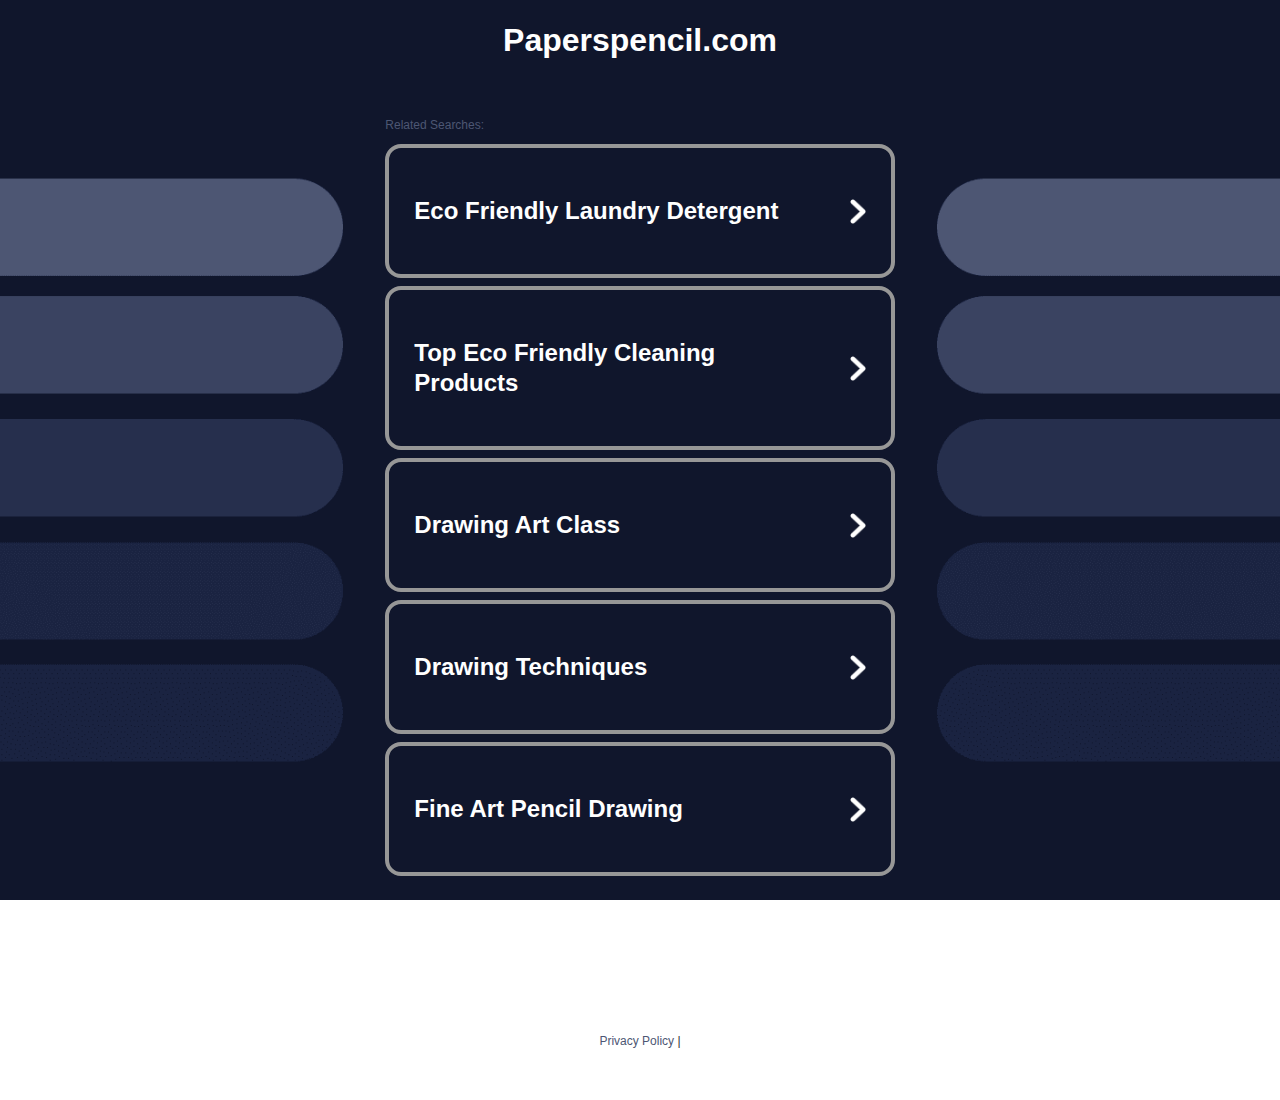
<file: index.html>
<!DOCTYPE html>
<html lang="en">
  <head>
    <meta charset="UTF-8" />
    <meta name="viewport" content="width=device-width, initial-scale=1.0" />
    <title>Document</title>
    <link
      href="https://cdn.jsdelivr.net/npm/bootstrap@5.3.3/dist/css/bootstrap.min.css"
      rel="stylesheet"
      integrity="sha384-QWTKZyjpPEjISv5WaRU9OFeRpok6YctnYmDr5pNlyT2bRjXh0JMhjY6hW+ALEwIH"
      crossorigin="anonymous"
    />
    <link rel="stylesheet" href="style.css" />
    <link rel="preconnect" href="https://fonts.googleapis.com" />
    <link rel="preconnect" href="https://fonts.gstatic.com" crossorigin />
    <link
      href="https://fonts.googleapis.com/css2?family=Montserrat:ital,wght@0,100..900;1,100..900&display=swap"
      rel="stylesheet"
    />
  </head>

  <body>
    <div class="container mb-3">
      <div class="row py-3">
        <div class="col text-center">
          <a class="web-link" href="//paperspencil.com" target="_blank"
            >Paperspencil.com</a
          >
        </div>
      </div>
    </div>

    <div
      class="container-fluid col-sm-12 col-md-7 col-lg-6 col-xl-5 white-bg"
    >
      <div class="row py-3">
        <div class="col">
          <span class="hero-span">Related Searches:</span>
          <ul class="list-unstyled mt-2">
            <li class="mb-2">
              <a href="link1.html" class="py-5 d-block"
                >Eco Friendly Laundry Detergent</a
              >
            </li>
            <li class="mb-2">
              <a href="link2.html" class="py-5 d-block"
                >Top Eco Friendly Cleaning Products</a
              >
            </li>
            <li class="mb-2">
              <a href="link3.html" class="py-5 d-block">Drawing Art Class</a>
            </li>
            <li class="mb-2">
              <a href="link4.html" class="py-5 d-block">Drawing Techniques</a>
            </li>
            <li class="mb-2">
              <a href="link5.html" class="py-5 d-block"
                >Fine Art Pencil Drawing</a
              >
            </li>
          </ul>
        </div>
      </div>
    </div>

    <div class="container mb-5 hero-footer">
      <div class="row">
        <div class="col text-center">
          <a class="footer-text" href="#" target="_blank"
            >Privacy Policy <span style="color: #2c2e2d">|</span></a
          >
        </div>
      </div>
    </div>
  </body>
  <script
    src="https://cdn.jsdelivr.net/npm/bootstrap@5.3.3/dist/js/bootstrap.bundle.min.js"
    integrity="sha384-YvpcrYf0tY3lHB60NNkmXc5s9fDVZLESaAA55NDzOxhy9GkcIdslK1eN7N6jIeHz"
    crossorigin="anonymous"
  ></script>
</html>
</file>
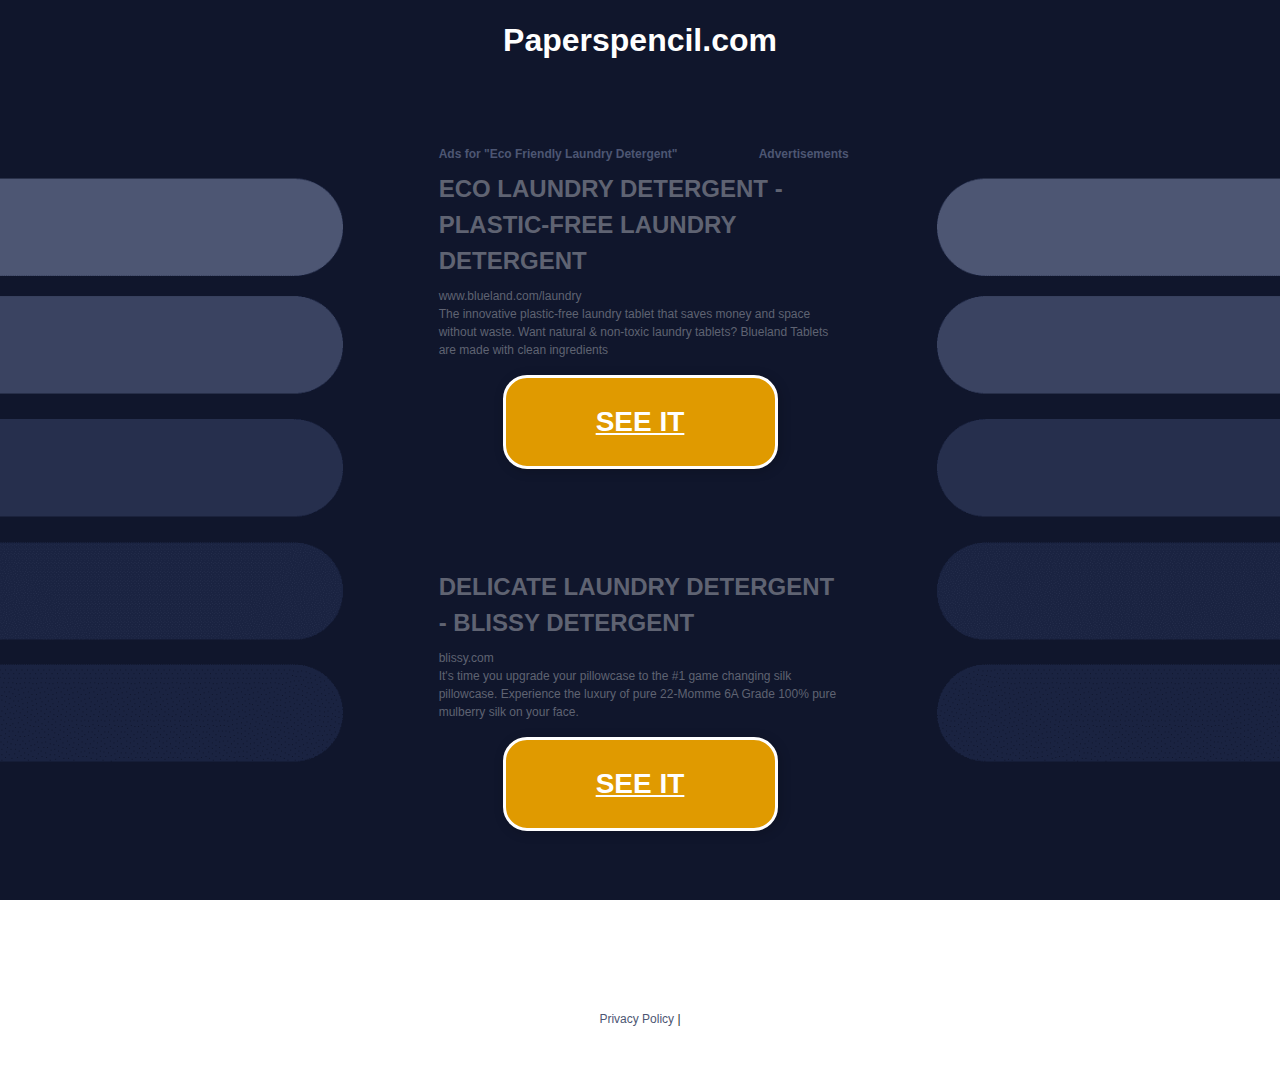
<file: link1.html>
<!DOCTYPE html>
<html lang="en">
  <head>
    <meta charset="UTF-8" />
    <meta name="viewport" content="width=device-width, initial-scale=1.0" />
    <title>Document</title>
    <link
      href="https://cdn.jsdelivr.net/npm/bootstrap@5.3.3/dist/css/bootstrap.min.css"
      rel="stylesheet"
      integrity="sha384-QWTKZyjpPEjISv5WaRU9OFeRpok6YctnYmDr5pNlyT2bRjXh0JMhjY6hW+ALEwIH"
      crossorigin="anonymous"
    />
    <link rel="stylesheet" href="style.css" />
    <link rel="preconnect" href="https://fonts.googleapis.com" />
    <link rel="preconnect" href="https://fonts.gstatic.com" crossorigin />
    <link
      href="https://fonts.googleapis.com/css2?family=Montserrat:ital,wght@0,100..900;1,100..900&display=swap"
      rel="stylesheet"
    />
  </head>

  <body>
    <div class="container mb-3">
      <div class="row py-3">
        <div class="col text-center">
          <a class="web-link" href="//paperspencil.com" target="_blank"
            >Paperspencil.com</a
          >
        </div>
      </div>
    </div>

    <!-- container-fluid col-sm-12 col-md-7 col-lg-6 col-xl-5 -->
    <div
      class="container-fluid col-sm-11 col-md-5 col-xl-4"
      style="margin: 65px auto"
    >
      <div class="row mb-2">
        <div class="col-9 text-start fw-bold link-page-text">
          <p class="card-text">Ads for "Eco Friendly Laundry Detergent"</p>
        </div>
        <div class="col-3 text-end link-page-text fw-bold">
          <p class="card-text">Advertisements</p>
        </div>
      </div>
      <div>
        <a href="#" style="text-decoration: none" class="ultimate-hover">
          <div class="row mb-2">
            <h5 class="card-title cardTitle fs-4 fw-bold mb-2 lh-base">
              ECO LAUNDRY DETERGENT - PLASTIC-FREE LAUNDRY DETERGENT
            </h5>
            <p class="card-text mb-0 link-page-text" style="color: #5f6372">
              www.blueland.com/laundry
            </p>
            <p class="card-text link-page-text" style="color: #5f6372">
              The innovative plastic-free laundry tablet that saves money and
              space without waste. Want natural & non-toxic laundry tablets?
              Blueland Tablets are made with clean ingredients
            </p>
            <div
              class="cart-button fw-bold text-white fs-3"
              style="background-color: #e09a00"
            >
              SEE IT
            </div>
          </div>
        </a>
      </div>

      <div style="margin: 100px auto 175px auto">
        <a
          href="#"
          style="text-decoration: none; margin: 65px auto"
          class="ultimate-hover"
        >
          <div class="row mb-2">
            <h5 class="card-title cardTitle fs-4 fw-bold mb-2 lh-base">
              DELICATE LAUNDRY DETERGENT - BLISSY DETERGENT
            </h5>
            <p class="card-text mb-0 link-page-text" style="color: #5f6372">
              blissy.com
            </p>
            <p class="card-text link-page-text" style="color: #5f6372">
              It's time you upgrade your pillowcase to the #1 game changing silk
              pillowcase. Experience the luxury of pure 22-Momme 6A Grade 100%
              pure mulberry silk on your face.
            </p>
            <div
              class="cart-button fw-bold text-white fs-3"
              style="background-color: #e09a00"
            >
              SEE IT
            </div>
          </div>
        </a>
      </div>
    </div>

    <div class="container mb-5 hero-footer">
      <div class="row">
        <div class="col text-center">
          <a class="footer-text" href="#" target="_blank"
            >Privacy Policy <span style="color: #2c2e2d">|</span></a
          >
        </div>
      </div>
    </div>
  </body>
  <script
    src="https://cdn.jsdelivr.net/npm/bootstrap@5.3.3/dist/js/bootstrap.bundle.min.js"
    integrity="sha384-YvpcrYf0tY3lHB60NNkmXc5s9fDVZLESaAA55NDzOxhy9GkcIdslK1eN7N6jIeHz"
    crossorigin="anonymous"
  ></script>
</html>
</file>
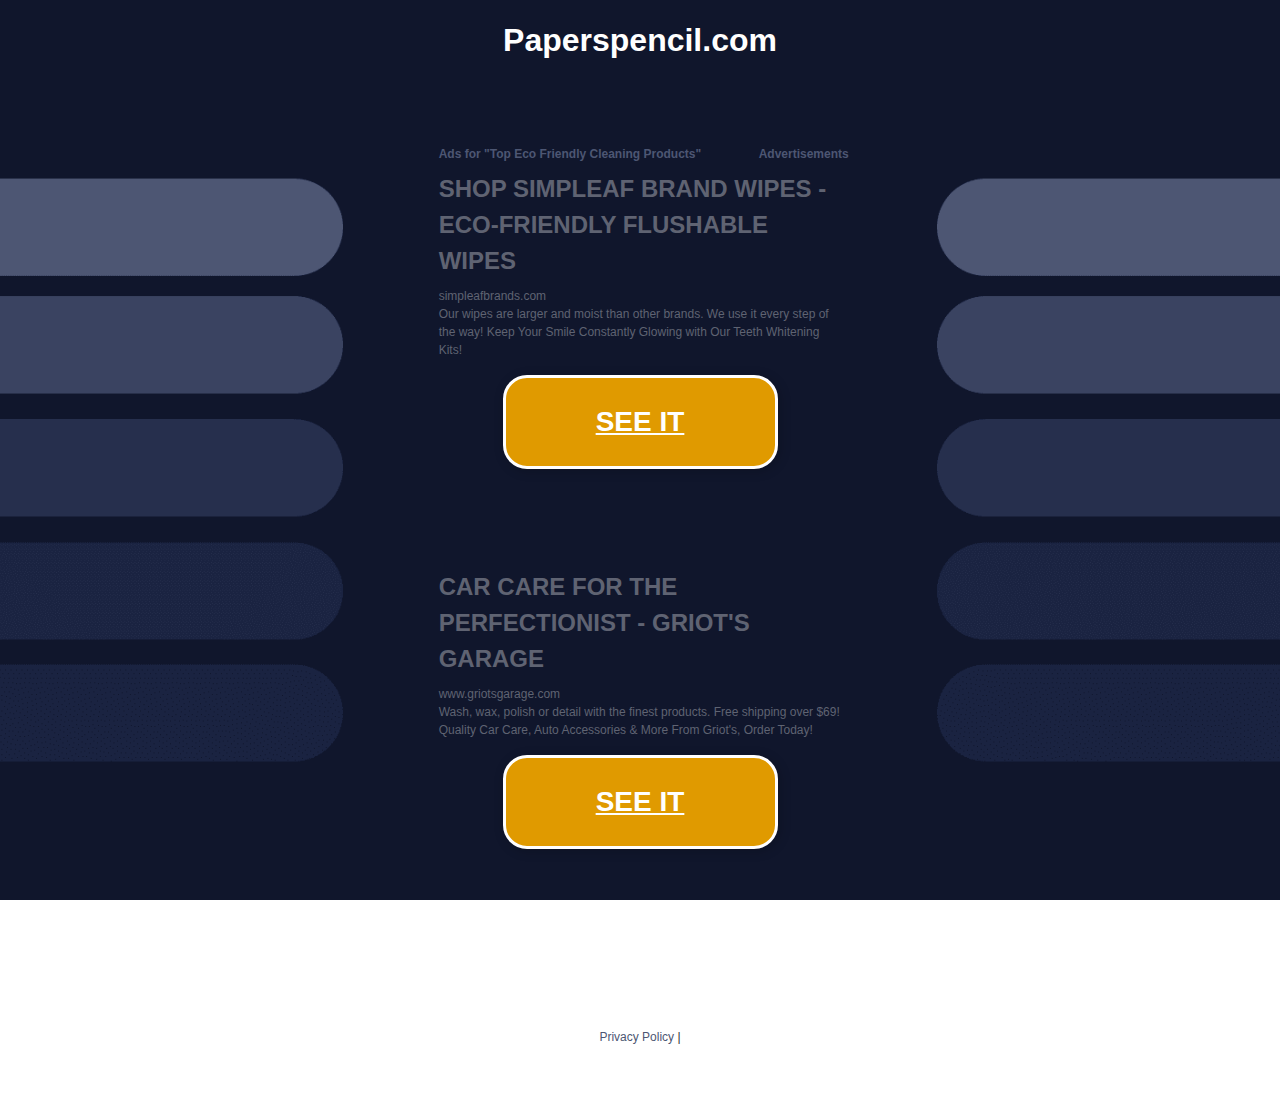
<file: link2.html>
<!DOCTYPE html>
<html lang="en">
  <head>
    <meta charset="UTF-8" />
    <meta name="viewport" content="width=device-width, initial-scale=1.0" />
    <title>Document</title>
    <link
      href="https://cdn.jsdelivr.net/npm/bootstrap@5.3.3/dist/css/bootstrap.min.css"
      rel="stylesheet"
      integrity="sha384-QWTKZyjpPEjISv5WaRU9OFeRpok6YctnYmDr5pNlyT2bRjXh0JMhjY6hW+ALEwIH"
      crossorigin="anonymous"
    />
    <link rel="stylesheet" href="style.css" />
    <link rel="preconnect" href="https://fonts.googleapis.com" />
    <link rel="preconnect" href="https://fonts.gstatic.com" crossorigin />
    <link
      href="https://fonts.googleapis.com/css2?family=Montserrat:ital,wght@0,100..900;1,100..900&display=swap"
      rel="stylesheet"
    />
  </head>

  <body>
    <div class="container mb-3">
      <div class="row py-3">
        <div class="col text-center">
          <a class="web-link" href="//paperspencil.com" target="_blank"
            >Paperspencil.com</a
          >
        </div>
      </div>
    </div>

    <div class="container-fluid col-sm-11 col-md-5 col-xl-4" style="margin: 65px auto">
      <div class="row mb-2">
        <div class="col-9 text-start fw-bold link-page-text">
          <p class="card-text">Ads for "Top Eco Friendly Cleaning Products"</p>
        </div>
        <div class="col-3 text-end link-page-text fw-bold">
          <p class="card-text">Advertisements</p>
        </div>
      </div>
      <div>
        <a href="#" style="text-decoration: none" class="ultimate-hover">
          <div class="row mb-2">
            <h5 class="card-title cardTitle fs-4 fw-bold mb-2 lh-base">
              SHOP SIMPLEAF BRAND WIPES - ECO-FRIENDLY FLUSHABLE WIPES
            </h5>
            <p class="card-text mb-0 link-page-text" style="color: #5f6372">
              simpleafbrands.com
            </p>
            <p class="card-text link-page-text" style="color: #5f6372">
              Our wipes are larger and moist than other brands. We use it every
              step of the way! Keep Your Smile Constantly Glowing with Our Teeth
              Whitening Kits!
            </p>
            <div
              class="cart-button fw-bold text-white fs-3"
              style="background-color: #e09a00"
            >
              SEE IT
            </div>
          </div>
        </a>
      </div>

      <div style="margin: 100px auto 175px auto">
        <a
          href="#"
          style="text-decoration: none; margin: 65px auto"
          class="ultimate-hover"
        >
          <div class="row mb-2">
            <h5 class="card-title cardTitle fs-4 fw-bold mb-2 lh-base">
              CAR CARE FOR THE PERFECTIONIST - GRIOT'S GARAGE
            </h5>
            <p class="card-text mb-0 link-page-text" style="color: #5f6372">
              www.griotsgarage.com
            </p>
            <p class="card-text link-page-text" style="color: #5f6372">
              Wash, wax, polish or detail with the finest products. Free
              shipping over $69! Quality Car Care, Auto Accessories & More From
              Griot's, Order Today!
            </p>
            <div
              class="cart-button fw-bold text-white fs-3"
              style="background-color: #e09a00"
            >
              SEE IT
            </div>
          </div>
        </a>
      </div>
    </div>

    <div class="container mb-5 hero-footer">
      <div class="row">
        <div class="col text-center">
          <a class="footer-text" href="#" target="_blank"
            >Privacy Policy <span style="color: #2c2e2d">|</span></a
          >
        </div>
      </div>
    </div>
  </body>
  <script
    src="https://cdn.jsdelivr.net/npm/bootstrap@5.3.3/dist/js/bootstrap.bundle.min.js"
    integrity="sha384-YvpcrYf0tY3lHB60NNkmXc5s9fDVZLESaAA55NDzOxhy9GkcIdslK1eN7N6jIeHz"
    crossorigin="anonymous"
  ></script>
</html>
</file>
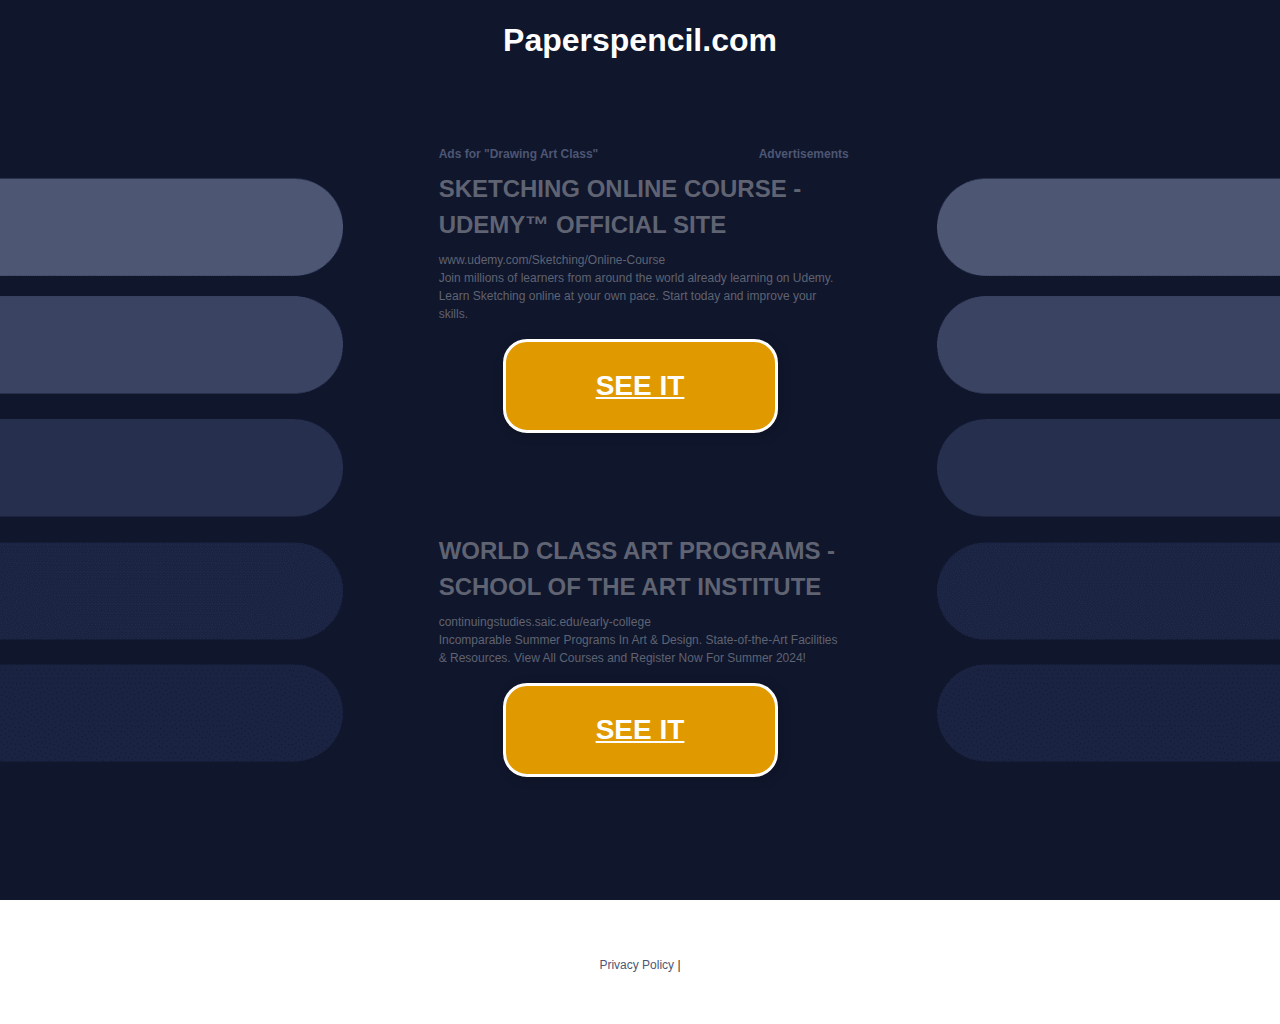
<file: link3.html>
<!DOCTYPE html>
<html lang="en">
  <head>
    <meta charset="UTF-8" />
    <meta name="viewport" content="width=device-width, initial-scale=1.0" />
    <title>Document</title>
    <link
      href="https://cdn.jsdelivr.net/npm/bootstrap@5.3.3/dist/css/bootstrap.min.css"
      rel="stylesheet"
      integrity="sha384-QWTKZyjpPEjISv5WaRU9OFeRpok6YctnYmDr5pNlyT2bRjXh0JMhjY6hW+ALEwIH"
      crossorigin="anonymous"
    />
    <link rel="stylesheet" href="style.css" />
    <link rel="preconnect" href="https://fonts.googleapis.com" />
    <link rel="preconnect" href="https://fonts.gstatic.com" crossorigin />
    <link
      href="https://fonts.googleapis.com/css2?family=Montserrat:ital,wght@0,100..900;1,100..900&display=swap"
      rel="stylesheet"
    />
  </head>

  <body>
    <div class="container mb-3">
      <div class="row py-3">
        <div class="col text-center">
          <a class="web-link" href="//paperspencil.com" target="_blank"
            >Paperspencil.com</a
          >
        </div>
      </div>
    </div>

    
    <div class="container-fluid col-sm-11 col-md-5 col-xl-4" style="margin: 65px auto">
      <div class="row mb-2">
        <div class="col-9 text-start fw-bold link-page-text">
          <p class="card-text">Ads for "Drawing Art Class"</p>
        </div>
        <div class="col-3 text-end link-page-text fw-bold">
          <p class="card-text">Advertisements</p>
        </div>
      </div>
      <div>
        <a href="#" style="text-decoration: none" class="ultimate-hover">
          <div class="row mb-2">
            <h5 class="card-title cardTitle fs-4 fw-bold mb-2 lh-base">
              SKETCHING ONLINE COURSE - UDEMY™ OFFICIAL SITE
            </h5>
            <p class="card-text mb-0 link-page-text" style="color: #5f6372">
              www.udemy.com/Sketching/Online-Course
            </p>
            <p class="card-text link-page-text" style="color: #5f6372">
              Join millions of learners from around the world already learning
              on Udemy. Learn Sketching online at your own pace. Start today and
              improve your skills.
            </p>
            <div
              class="cart-button fw-bold text-white fs-3"
              style="background-color: #e09a00"
            >
              SEE IT
            </div>
          </div>
        </a>
      </div>

      <div style="margin: 100px auto 175px auto">
        <a
          href="#"
          style="text-decoration: none; margin: 65px auto"
          class="ultimate-hover"
        >
          <div class="row mb-2">
            <h5 class="card-title cardTitle fs-4 fw-bold mb-2 lh-base">
              WORLD CLASS ART PROGRAMS - SCHOOL OF THE ART INSTITUTE
            </h5>
            <p class="card-text mb-0 link-page-text" style="color: #5f6372">
              continuingstudies.saic.edu/early-college
            </p>
            <p class="card-text link-page-text" style="color: #5f6372">
              Incomparable Summer Programs In Art & Design. State-of-the-Art
              Facilities & Resources. View All Courses and Register Now For
              Summer 2024!
            </p>
            <div
              class="cart-button fw-bold text-white fs-3"
              style="background-color: #e09a00"
            >
              SEE IT
            </div>
          </div>
        </a>
      </div>
    </div>

    <div class="container mb-5 hero-footer">
      <div class="row">
        <div class="col text-center">
          <a class="footer-text" href="#" target="_blank"
            >Privacy Policy <span style="color: #2c2e2d">|</span></a
          >
        </div>
      </div>
    </div>
  </body>
  <script
    src="https://cdn.jsdelivr.net/npm/bootstrap@5.3.3/dist/js/bootstrap.bundle.min.js"
    integrity="sha384-YvpcrYf0tY3lHB60NNkmXc5s9fDVZLESaAA55NDzOxhy9GkcIdslK1eN7N6jIeHz"
    crossorigin="anonymous"
  ></script>
</html>
</file>
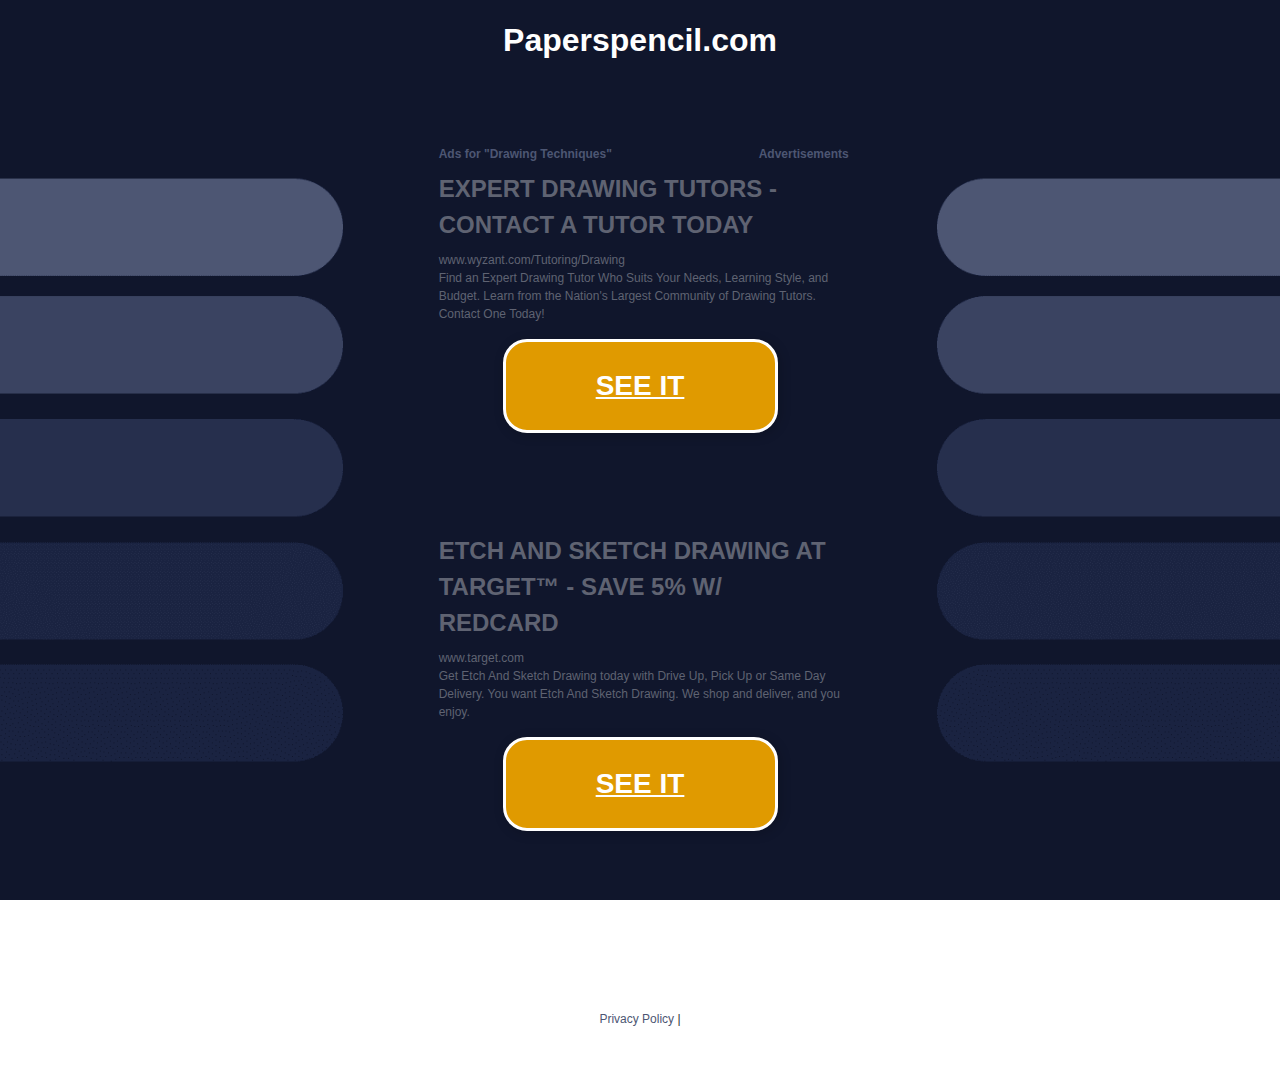
<file: link4.html>
<!DOCTYPE html>
<html lang="en">
  <head>
    <meta charset="UTF-8" />
    <meta name="viewport" content="width=device-width, initial-scale=1.0" />
    <title>Document</title>
    <link
      href="https://cdn.jsdelivr.net/npm/bootstrap@5.3.3/dist/css/bootstrap.min.css"
      rel="stylesheet"
      integrity="sha384-QWTKZyjpPEjISv5WaRU9OFeRpok6YctnYmDr5pNlyT2bRjXh0JMhjY6hW+ALEwIH"
      crossorigin="anonymous"
    />
    <link rel="stylesheet" href="style.css" />
    <link rel="preconnect" href="https://fonts.googleapis.com" />
    <link rel="preconnect" href="https://fonts.gstatic.com" crossorigin />
    <link
      href="https://fonts.googleapis.com/css2?family=Montserrat:ital,wght@0,100..900;1,100..900&display=swap"
      rel="stylesheet"
    />
  </head>

  <body>
    <div class="container mb-3">
      <div class="row py-3">
        <div class="col text-center">
          <a class="web-link" href="//paperspencil.com" target="_blank"
            >Paperspencil.com</a
          >
        </div>
      </div>
    </div>

    
    <div class="container-fluid col-sm-11 col-md-5 col-xl-4" style="margin: 65px auto">
      <div class="row mb-2">
        <div class="col-9 text-start fw-bold link-page-text">
          <p class="card-text">Ads for "Drawing Techniques"</p>
        </div>
        <div class="col-3 text-end link-page-text fw-bold">
          <p class="card-text">Advertisements</p>
        </div>
      </div>
      <div>
        <a href="#" style="text-decoration: none" class="ultimate-hover">
          <div class="row mb-2">
            <h5 class="card-title cardTitle fs-4 fw-bold mb-2 lh-base">
              EXPERT DRAWING TUTORS - CONTACT A TUTOR TODAY
            </h5>
            <p class="card-text mb-0 link-page-text" style="color: #5f6372">
              www.wyzant.com/Tutoring/Drawing
            </p>
            <p class="card-text link-page-text" style="color: #5f6372">
              Find an Expert Drawing Tutor Who Suits Your Needs, Learning Style,
              and Budget. Learn from the Nation's Largest Community of Drawing
              Tutors. Contact One Today!
            </p>
            <div
              class="cart-button fw-bold text-white fs-3"
              style="background-color: #e09a00"
            >
              SEE IT
            </div>
          </div>
        </a>
      </div>

      <div style="margin: 100px auto 175px auto">
        <a
          href="#"
          style="text-decoration: none; margin: 65px auto"
          class="ultimate-hover"
        >
          <div class="row mb-2">
            <h5 class="card-title cardTitle fs-4 fw-bold mb-2 lh-base">
              ETCH AND SKETCH DRAWING AT TARGET™ - SAVE 5% W/ REDCARD
            </h5>
            <p class="card-text mb-0 link-page-text" style="color: #5f6372">
              www.target.com
            </p>
            <p class="card-text link-page-text" style="color: #5f6372">
              Get Etch And Sketch Drawing today with Drive Up, Pick Up or Same
              Day Delivery. You want Etch And Sketch Drawing. We shop and
              deliver, and you enjoy.
            </p>
            <div
              class="cart-button fw-bold text-white fs-3"
              style="background-color: #e09a00"
            >
              SEE IT
            </div>
          </div>
        </a>
      </div>
    </div>

    <div class="container mb-5 hero-footer">
      <div class="row">
        <div class="col text-center">
          <a class="footer-text" href="#" target="_blank"
            >Privacy Policy <span style="color: #2c2e2d">|</span></a
          >
        </div>
      </div>
    </div>
  </body>
  <script
    src="https://cdn.jsdelivr.net/npm/bootstrap@5.3.3/dist/js/bootstrap.bundle.min.js"
    integrity="sha384-YvpcrYf0tY3lHB60NNkmXc5s9fDVZLESaAA55NDzOxhy9GkcIdslK1eN7N6jIeHz"
    crossorigin="anonymous"
  ></script>
</html>
</file>
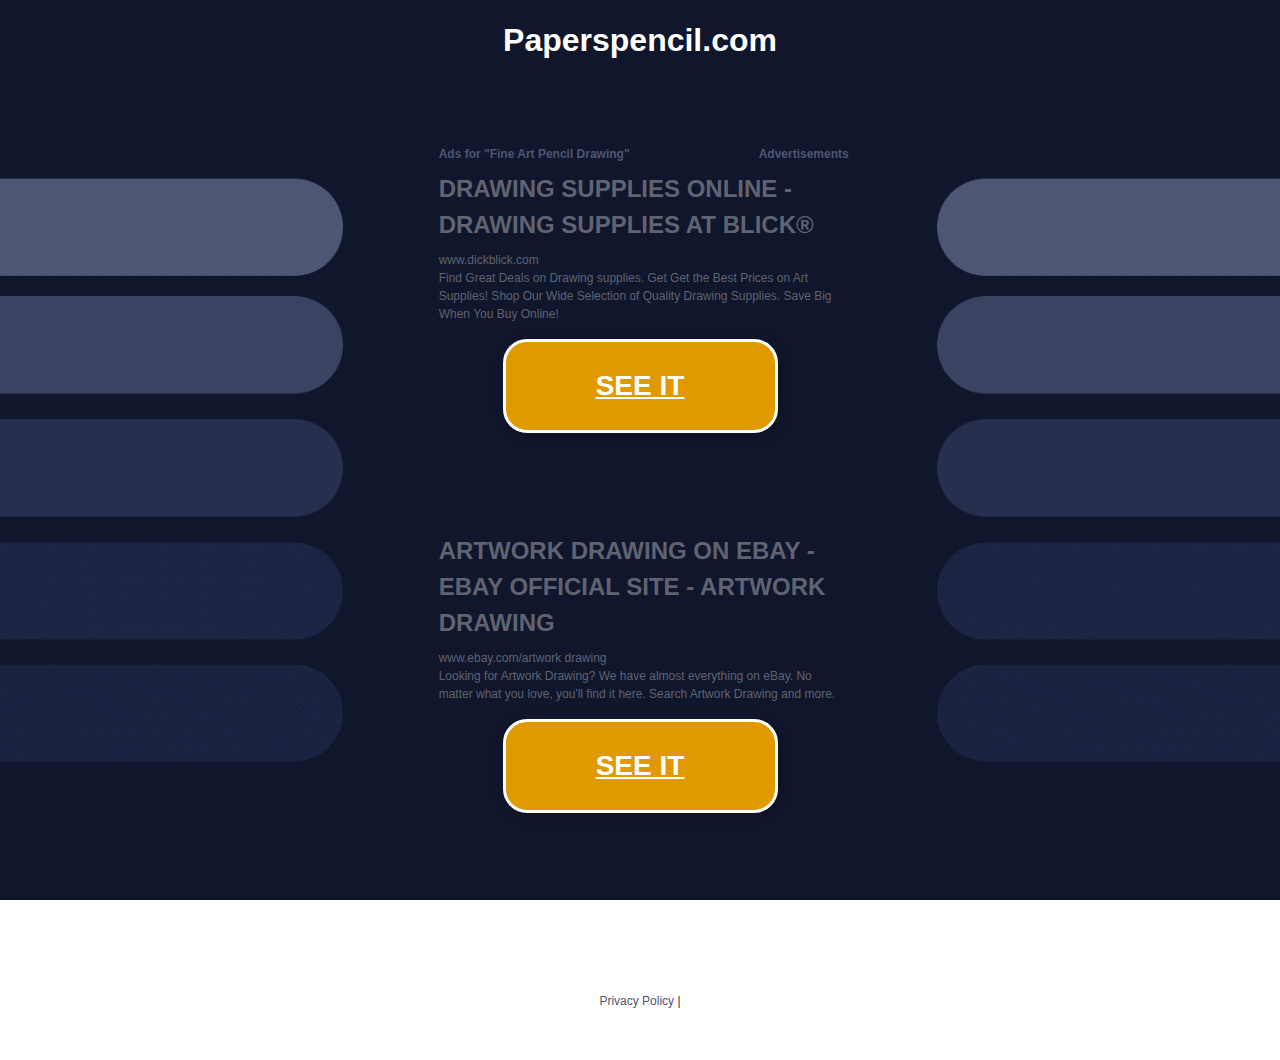
<file: link5.html>
<!DOCTYPE html>
<html lang="en">
  <head>
    <meta charset="UTF-8" />
    <meta name="viewport" content="width=device-width, initial-scale=1.0" />
    <title>Document</title>
    <link
      href="https://cdn.jsdelivr.net/npm/bootstrap@5.3.3/dist/css/bootstrap.min.css"
      rel="stylesheet"
      integrity="sha384-QWTKZyjpPEjISv5WaRU9OFeRpok6YctnYmDr5pNlyT2bRjXh0JMhjY6hW+ALEwIH"
      crossorigin="anonymous"
    />
    <link rel="stylesheet" href="style.css" />
    <link rel="preconnect" href="https://fonts.googleapis.com" />
    <link rel="preconnect" href="https://fonts.gstatic.com" crossorigin />
    <link
      href="https://fonts.googleapis.com/css2?family=Montserrat:ital,wght@0,100..900;1,100..900&display=swap"
      rel="stylesheet"
    />
  </head>

  <body>
    <div class="container mb-3">
      <div class="row py-3">
        <div class="col text-center">
          <a class="web-link" href="//paperspencil.com" target="_blank"
            >Paperspencil.com</a
          >
        </div>
      </div>
    </div>

    <div class="container-fluid col-sm-11 col-md-5 col-xl-4" style="margin: 65px auto">
      <div class="row mb-2">
        <div class="col-9 text-start fw-bold link-page-text">
          <p class="card-text">Ads for "Fine Art Pencil Drawing"</p>
        </div>
        <div class="col-3 text-end link-page-text fw-bold">
          <p class="card-text">Advertisements</p>
        </div>
      </div>
      <div>
        <a href="#" style="text-decoration: none" class="ultimate-hover">
          <div class="row mb-2">
            <h5 class="card-title cardTitle fs-4 fw-bold mb-2 lh-base">
              DRAWING SUPPLIES ONLINE - DRAWING SUPPLIES AT BLICK&reg;
            </h5>
            <p class="card-text mb-0 link-page-text" style="color: #5f6372">
              www.dickblick.com
            </p>
            <p class="card-text link-page-text" style="color: #5f6372">
              Find Great Deals on Drawing supplies. Get Get the Best Prices on
              Art Supplies! Shop Our Wide Selection of Quality Drawing Supplies.
              Save Big When You Buy Online!
            </p>
            <div
              class="cart-button fw-bold text-white fs-3"
              style="background-color: #e09a00"
            >
              SEE IT
            </div>
          </div>
        </a>
      </div>

      <div style="margin: 100px auto 175px auto">
        <a
          href="#"
          style="text-decoration: none; margin: 65px auto"
          class="ultimate-hover"
        >
          <div class="row mb-2">
            <h5 class="card-title cardTitle fs-4 fw-bold mb-2 lh-base">
              ARTWORK DRAWING ON EBAY - EBAY OFFICIAL SITE - ARTWORK DRAWING
            </h5>
            <p class="card-text mb-0 link-page-text" style="color: #5f6372">
              www.ebay.com/artwork drawing
            </p>
            <p class="card-text link-page-text" style="color: #5f6372">
              Looking for Artwork Drawing? We have almost everything on eBay. No
              matter what you love, you'll find it here. Search Artwork Drawing
              and more.
            </p>
            <div
              class="cart-button fw-bold text-white fs-3"
              style="background-color: #e09a00"
            >
              SEE IT
            </div>
          </div>
        </a>
      </div>
    </div>

    <div class="container mb-5 hero-footer">
      <div class="row">
        <div class="col text-center">
          <a class="footer-text" href="#" target="_blank"
            >Privacy Policy <span style="color: #2c2e2d">|</span></a
          >
        </div>
      </div>
    </div>
  </body>
  <script
    src="https://cdn.jsdelivr.net/npm/bootstrap@5.3.3/dist/js/bootstrap.bundle.min.js"
    integrity="sha384-YvpcrYf0tY3lHB60NNkmXc5s9fDVZLESaAA55NDzOxhy9GkcIdslK1eN7N6jIeHz"
    crossorigin="anonymous"
  ></script>
</html>
</file>
<file: style.css>
html, body{
    font-family: montserrat-regular, Helvetica, sans-serif;
}
body {
    background-image: url('assets/bg1.png');
    background-size: cover; 
    background-repeat: no-repeat;
    background-attachment: fixed;
    background-position: center;
}

.web-link {
    color: #fff;
    text-decoration: none;
    font-size: 32px;
    font-weight: bold;
    text-align: center;
}

.hero-span{
    color: #4d5673;
    font-size: 12px;
}
div ul li{
    background-color: #10162c;
    border: 4px solid #979797;
    border-radius: 16px;
    background-repeat: no-repeat;
    background-size: auto 25px;
    background-position: right;
    color: #fff;
    font-family: Verdana, Arial, sans-serif;
    line-height: 30px;
    text-decoration: none;
    font-size: 24px;
    font-weight: 700;
    
}
div ul li a {
    /* border: 1px solid rgb(252, 252, 252); */
    background-image: url('assets/arrrow.png');
    background-repeat: no-repeat;
    background-size: auto 25px;
    background-position: right 25px center;
    color: #fff;
    font-family: Verdana, Arial, sans-serif;
    line-height: 30px;
    text-decoration: none;
    font-size: 24px;
    font-weight: 700;
    padding: 0 70px 0 25px;
}

div ul li:hover{
    background-color: #e09a00;
    border-color: #fff;
}

.hero-footer{
    margin-top: 120px;
}
.footer-text{
    color: #4d5673;
    font-size:12px;
    text-decoration: none;
    margin-top: 40px;
}




.link-page-text{
    color: #4d5673;
    font-size:12px;
}
.card-title{
    color: #5f6372;
}

.cart-button{
    border-radius: 24px;
    box-shadow: 2px 2px 12px 0 rgba(0, 0, 0, 0.2);
    background-color: #e09a00;
    text-align: center;
    padding: 23px 0;
    max-width: 275px;
    margin: 0 auto;
    border: 3px solid #fff;
    text-decoration: underline;
}

.ultimate-hover:hover h5{
    text-decoration: underline;
}




/* media query */
@media only screen and (max-width: 767px) {
    body {
        background-image: none;
        background-color: #10162c;
    }
    .white-bg{
        background-color: #fff;
    }
}
</file>
